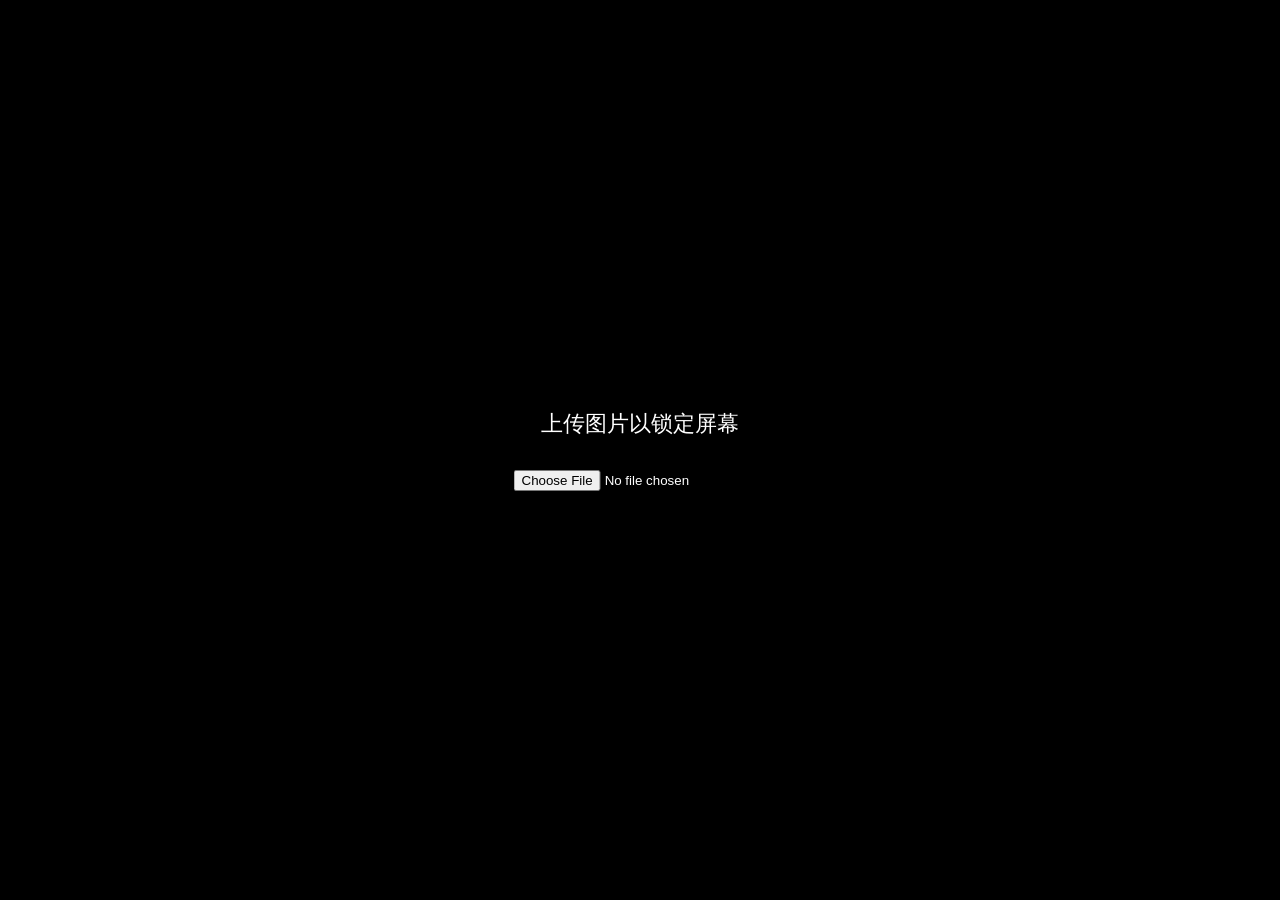
<file: myfile.html>
<!DOCTYPE html>
<html lang="zh-CN">
<head>
<meta charset="UTF-8">

<!-- iPhone 真全屏必须开启的标志 -->
<meta name="apple-mobile-web-app-capable" content="yes">
<meta name="apple-mobile-web-app-status-bar-style" content="black">
<meta name="viewport" 
      content="width=device-width, initial-scale=1.0, maximum-scale=1.0, user-scalable=no">

<title>iOS 全屏锁屏</title>

<style>
    html, body {
        margin: 0;
        padding: 0;
        height: 100%;
        overflow: hidden;
        background: black;
        touch-action: none; /* 禁止所有滑动 */
        font-family: sans-serif;
    }

    /* 上传界面 */
    #uploadArea {
        position: absolute;
        top: 50%;
        left: 50%;
        transform: translate(-50%, -50%);
        text-align: center;
        color: white;
        font-size: 22px;
    }

    /* 锁屏背景 */
    #lockScreen {
        position: fixed;
        inset: 0;
        width: 100vw;
        height: 100vh;
        display: none;
        justify-content: center;
        align-items: center;
        background-size: cover;
        background-position: center;
    }

    /* 解锁按钮 */
    #unlockBtn {
        position: absolute;
        bottom: 40px;
        padding: 18px 42px;
        font-size: 26px;
        background: rgba(0,0,0,0.6);
        color: white;
        border: none;
        border-radius: 10px;
        backdrop-filter: blur(4px);
        cursor: pointer;
    }
</style>
</head>

<body>

<div id="uploadArea">
    <div>上传图片以锁定屏幕</div><br>
    <input type="file" id="imgInput" accept="image/*">
</div>

<div id="lockScreen">
    <button id="unlockBtn">解锁屏幕</button>
</div>

<script>
    const imgInput = document.getElementById("imgInput");
    const lockScreen = document.getElementById("lockScreen");
    const uploadArea = document.getElementById("uploadArea");
    const unlockBtn = document.getElementById("unlockBtn");

    /* 彻底阻止手机滑动（包括回弹） */
    document.body.addEventListener("touchmove", e => {
        e.preventDefault();
    }, { passive: false });

    /* 上传后锁屏 */
    imgInput.addEventListener("change", function () {
        const file = this.files[0];
        if (!file) return;

        const reader = new FileReader();
        reader.onload = e => {
            lockScreen.style.backgroundImage = `url('${e.target.result}')`;
            uploadArea.style.display = "none";
            lockScreen.style.display = "flex";
        };

        reader.readAsDataURL(file);
    });

    /* 解锁 */
    unlockBtn.addEventListener("click", () => {
        lockScreen.style.display = "none";
        uploadArea.style.display = "block";
    });
</script>

</body>
</html>
</file>
